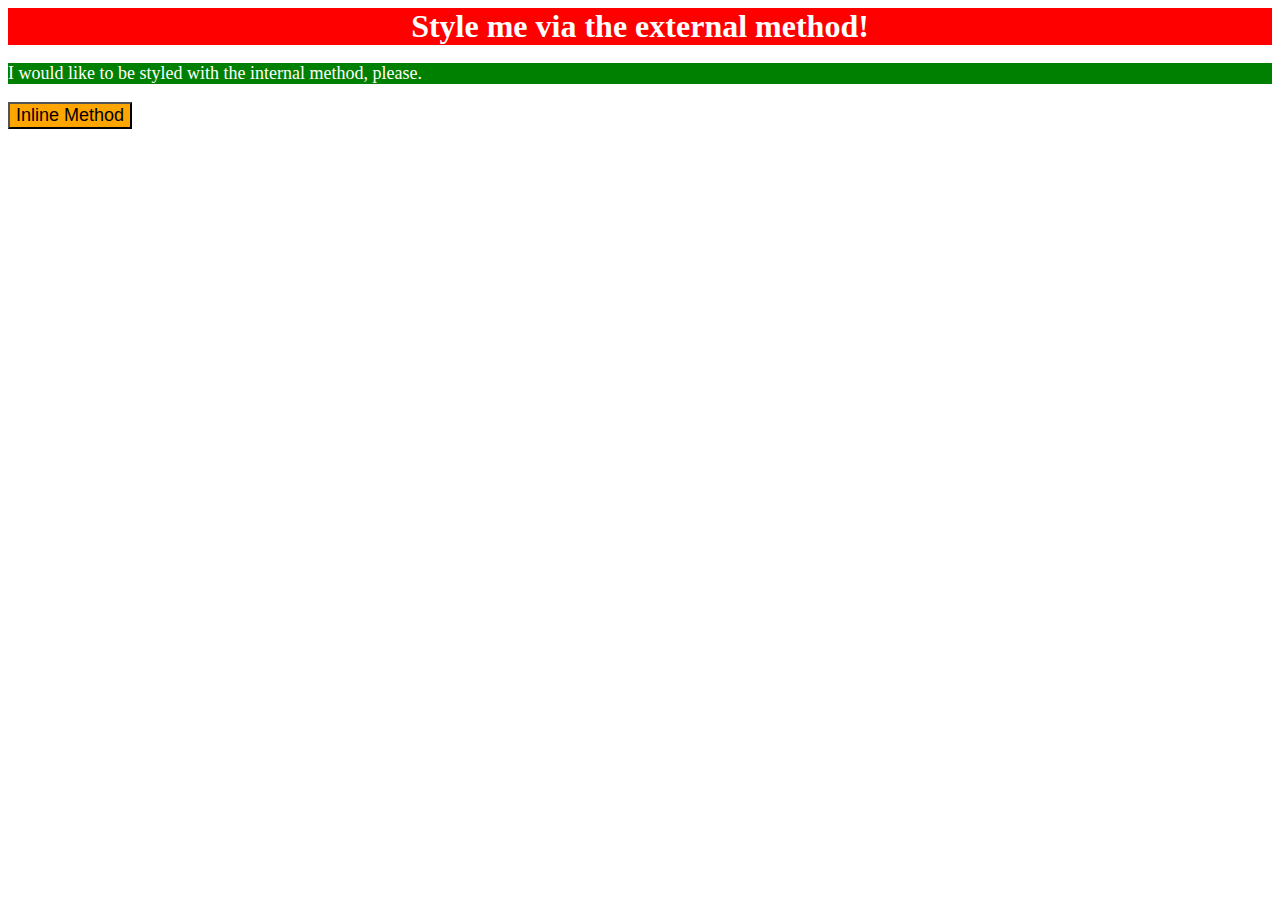
<file: foundations/01-css-methods/index.html>
<!DOCTYPE html>
<html lang="en">
  <head>
    <meta charset="UTF-8" />
    <meta http-equiv="X-UA-Compatible" content="IE=edge" />
    <meta name="viewport" content="width=device-width, initial-scale=1.0" />
    <title>Methods for Adding CSS</title>
    <link rel="stylesheet" href="style.css" />
    <style>
      div {
        background-color: red;
        color: white;
        font-size: 32px;
        font-weight: bold;
        text-align: center;
      }
      p {
        background-color: green;
        color: white;
        font-size: 18px;
      }
      button {
        background-color: orange;
        font-size: 18px;
      }
    </style>
  </head>
  <body>
    <div
      style="
        background-color: red;
        color: white;
        font-size: 32px;
        font-weight: bold;
        text-align: center;
      "
    >
      Style me via the external method!
    </div>
    <p style="background-color: green; color: white; font-size: 18px">
      I would like to be styled with the internal method, please.
    </p>
    <button style="background-color: orange; font-size: 18px">
      Inline Method
    </button>
  </body>
</html>
</file>
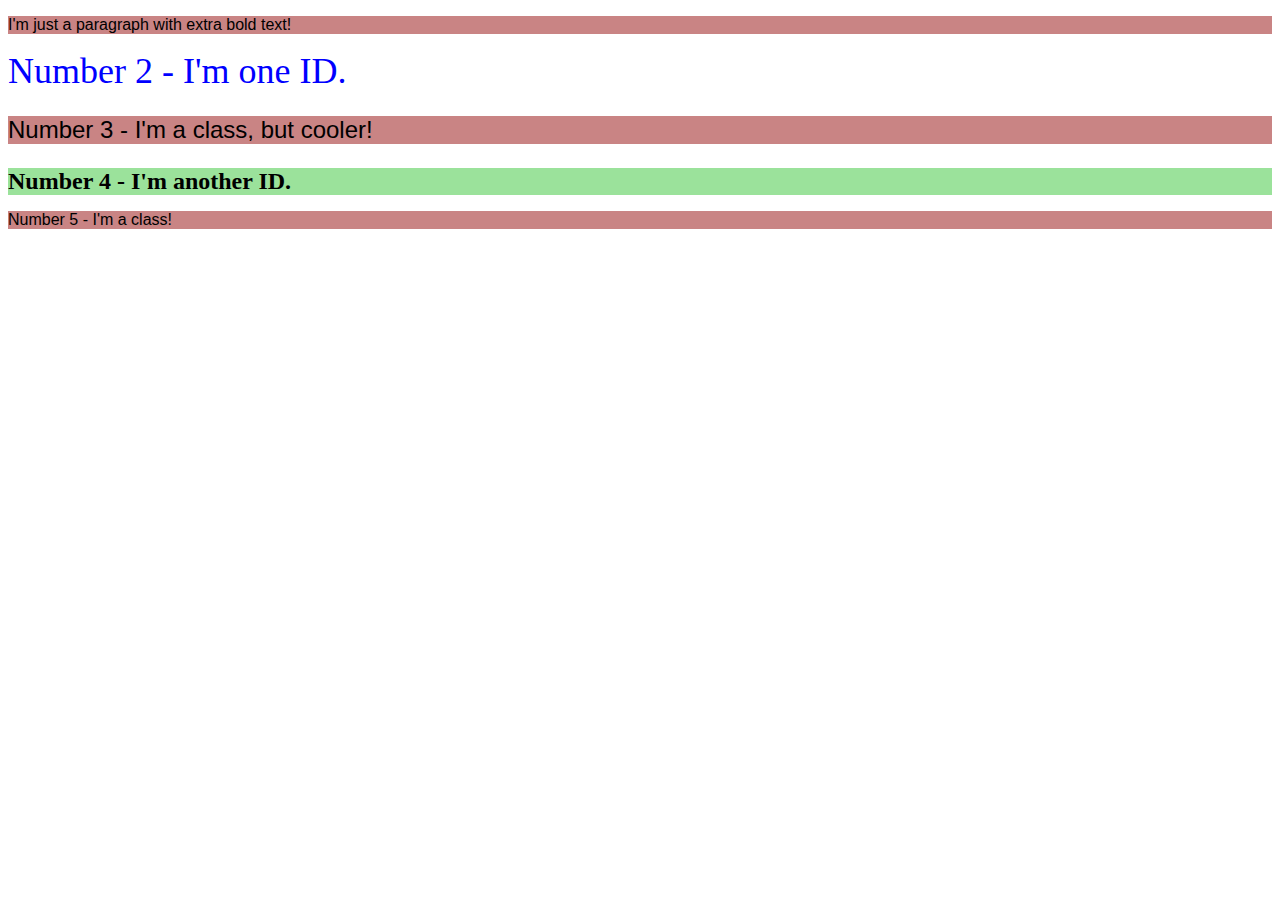
<file: foundations/02-class-id-selectors/index.html>
<!DOCTYPE html>
<html lang="en">
  <head>
    <meta charset="UTF-8">
    <meta http-equiv="X-UA-Compatible" content="IE=edge">
    <meta name="viewport" content="width=device-width, initial-scale=1.0">
    <title>Class and ID Selectors</title>
    <link rel="stylesheet" href="style.css">
  </head>
  <body>
    <p class="odd">I'm just a paragraph with extra bold text!</pNumber 1 - I'm a class!</p>
    <div id="two">Number 2 - I'm one ID.</div>
    <p class="odd two">Number 3 - I'm a class, but cooler!</p>
    <div id="four">Number 4 - I'm another ID.</div>
    <p class="odd">Number 5 - I'm a class!</p>
  </body>
</html>
</file>
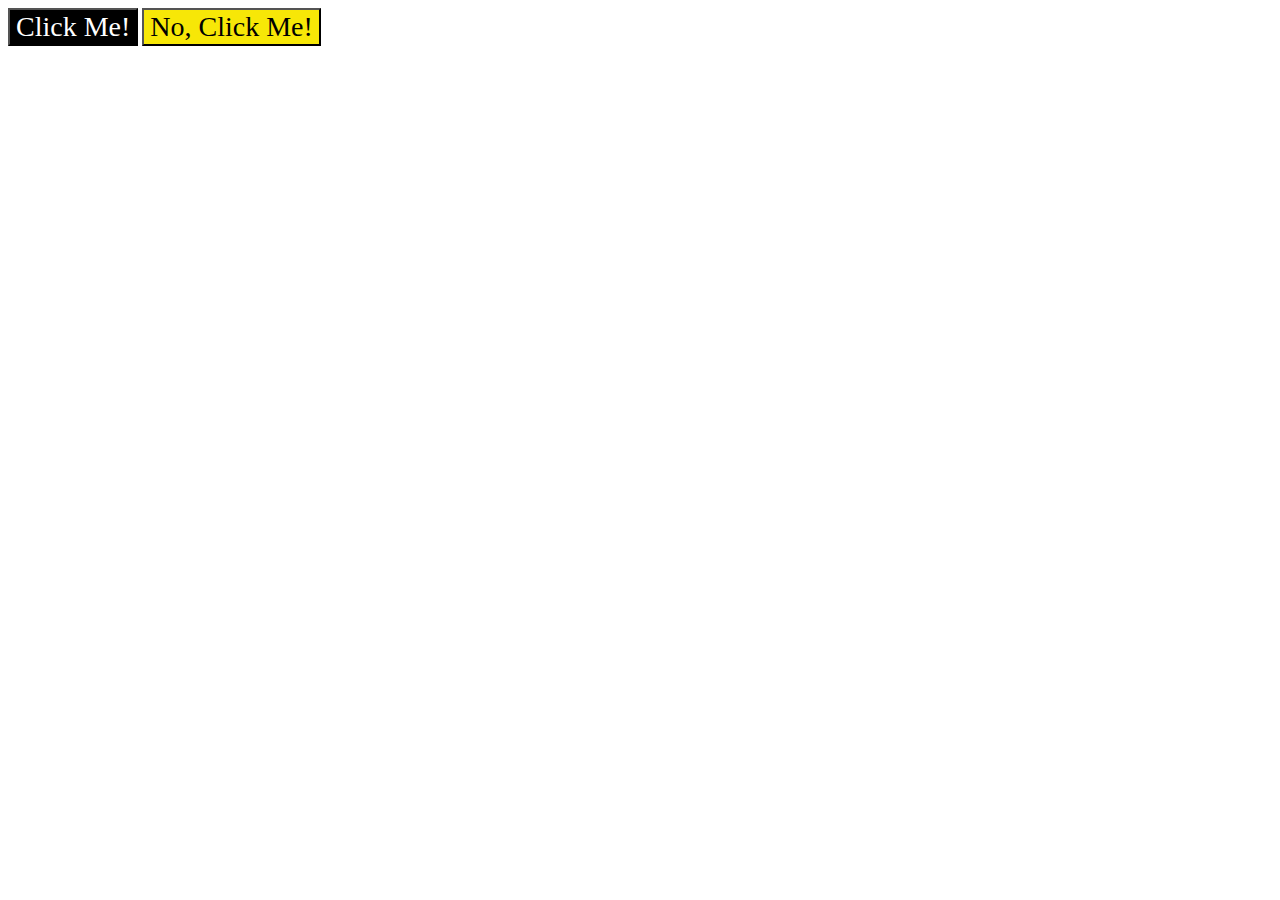
<file: foundations/03-grouping-selectors/index.html>
<!DOCTYPE html>
<html lang="en">
  <head>
    <meta charset="UTF-8">
    <meta http-equiv="X-UA-Compatible" content="IE=edge">
    <meta name="viewport" content="width=device-width, initial-scale=1.0">
    <title>Grouping Selectors</title>
    <link rel="stylesheet" href="style.css">
  </head>
  <body>
    <button class="one">Click Me!</button>
    <button class="two">No, Click Me!</button>
  </body>
</html>
</file>
<file: foundations/01-css-methods/style.css>
div {
  background-color: red;
  color: white;
  font-size: 32px;
  font-weight: bold;
  text-align: center;
}
p {
  background-color: green;
  color: white;
  font-size: 18px;
}
button {
  background-color: orange;
  font-size: 18px;
}
</file>
<file: foundations/02-class-id-selectors/style.css>
.odd {
  background-color: rgb(201, 132, 132);
  font-family: verdana, Tahoma, sans-serif;
}
#two {
  color: blue;
  font-size: 36px;
}
.two {
  font-size: 24px;
}
#four {
  background-color: rgb(155, 226, 155);
  font-size: 24px;
  font-weight: bold;
}
</file>
<file: foundations/03-grouping-selectors/style.css>
.one {
  background-color: rgb(0, 0, 0);
  color: white;
}
.two {
  background-color: rgb(247, 231, 7);
}
.one,
.two {
  font-size: 28px;
  font-family: "Times New Roman", Helvetica, sans-serif;
}
</file>
